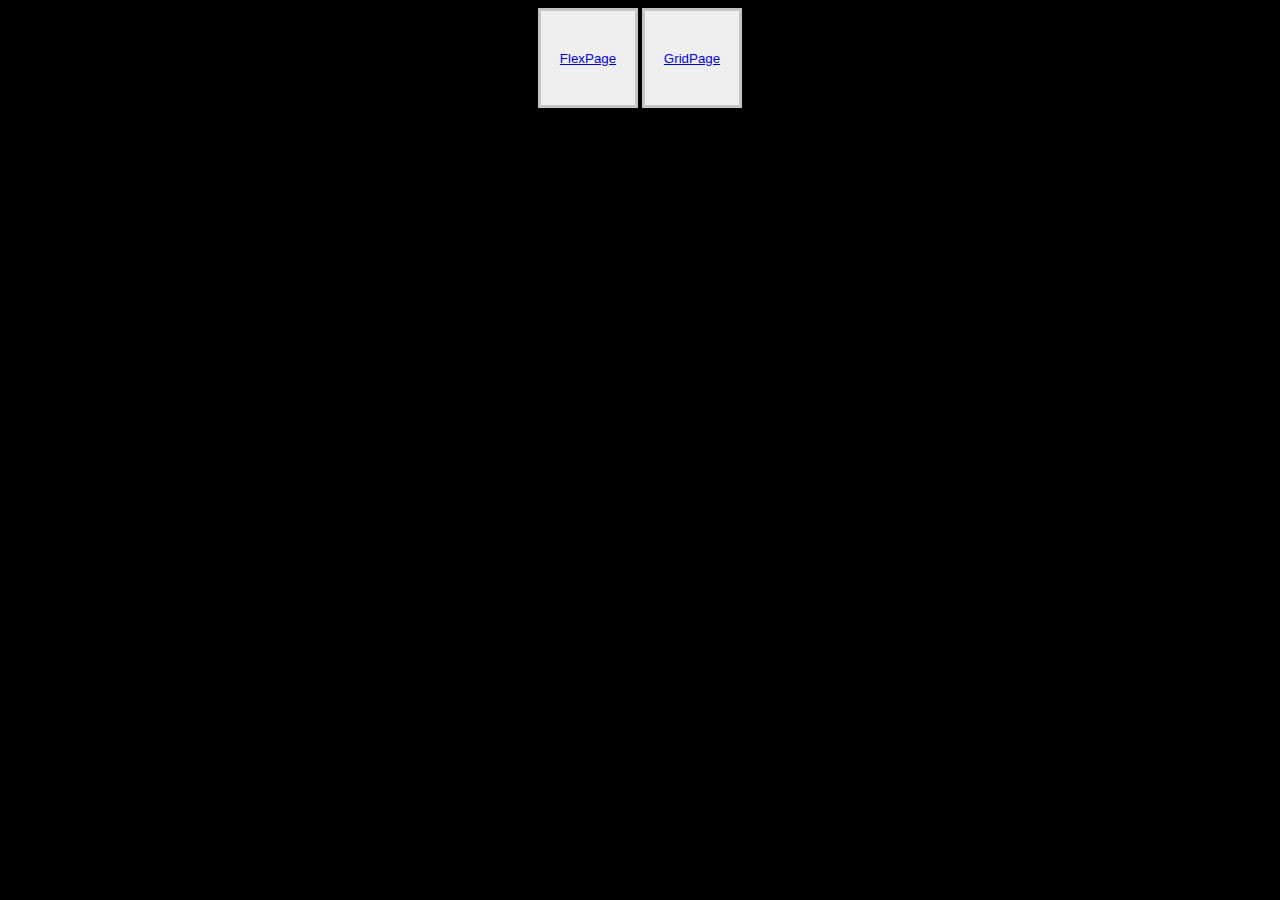
<file: index.html>
<!DOCTYPE html>
<html lang="en">
<head>
    <meta charset="UTF-8">
    <meta http-equiv="X-UA-Compatible" content="IE=edge">
    <meta name="viewport" content="width=device-width, initial-scale=1.0">
    <title>grid&flex</title>
<style>
body{
    
    background-color: #000;
}
div{
    background-color: black;
   
}
button{
border:solid #c4c4c4 ; width: 100px; height: 100px};
button a{
    text-decoration: none;
    color: #000;
}
</style>




</head>
<body>
    
<div style="background-color:#000 ; text-align:center">
<button ><a href="./flex.html" target="_blank">FlexPage</a></button>

<button><a href="./grid.html" target="_blank">GridPage</a></button>
</div>
</body>
</html>
</file>
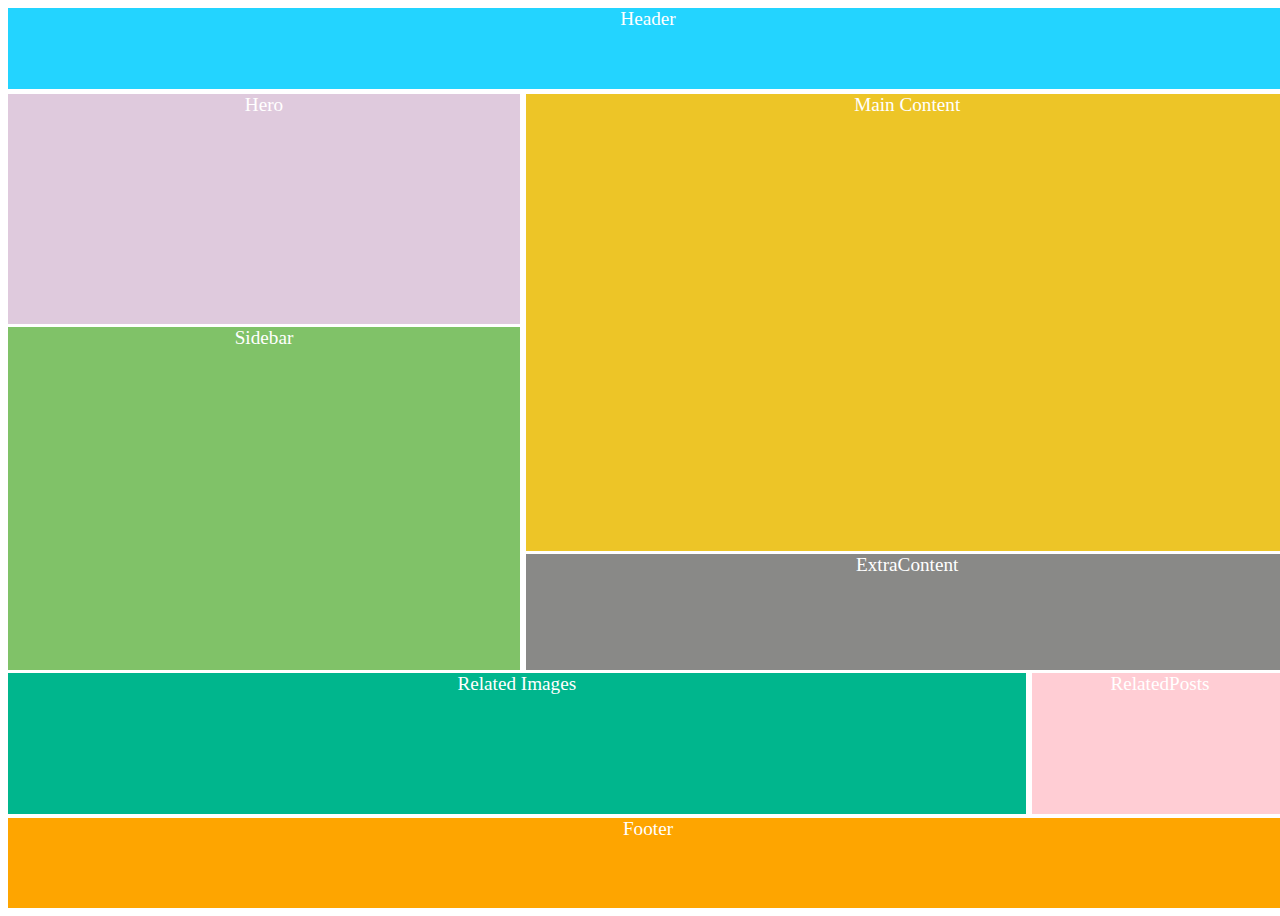
<file: flex.html>
<!DOCTYPE html>
<html lang="en">
<head>
    <meta charset="UTF-8">
    <meta http-equiv="X-UA-Compatible" content="IE=edge">
    <meta name="viewport" content="width=device-width, initial-scale=1.0">
    <title>flex</title>
    <link rel="stylesheet" href="./flex.css">
</head>
<body>
    
<header>
<div>Header</div>
    
</header>

<main>
<div class="mid">
<div class="left_box">
<div class="hero">Hero</div>
<div class="Sidebar">Sidebar</div>
</div>

<div class="Right_box">
<div class="MainContent"> Main Content</div>
<div class="ExtraContent"> ExtraContent</div>
</div>
</div>

<div class="bottom_box">
<div class="RelatedImages"> Related Images</div>
<div class="RelatedPosts">RelatedPosts</div>
</div>

</main>

<footer>
    <div>Footer</div></footer>


</body>
</html>
</file>
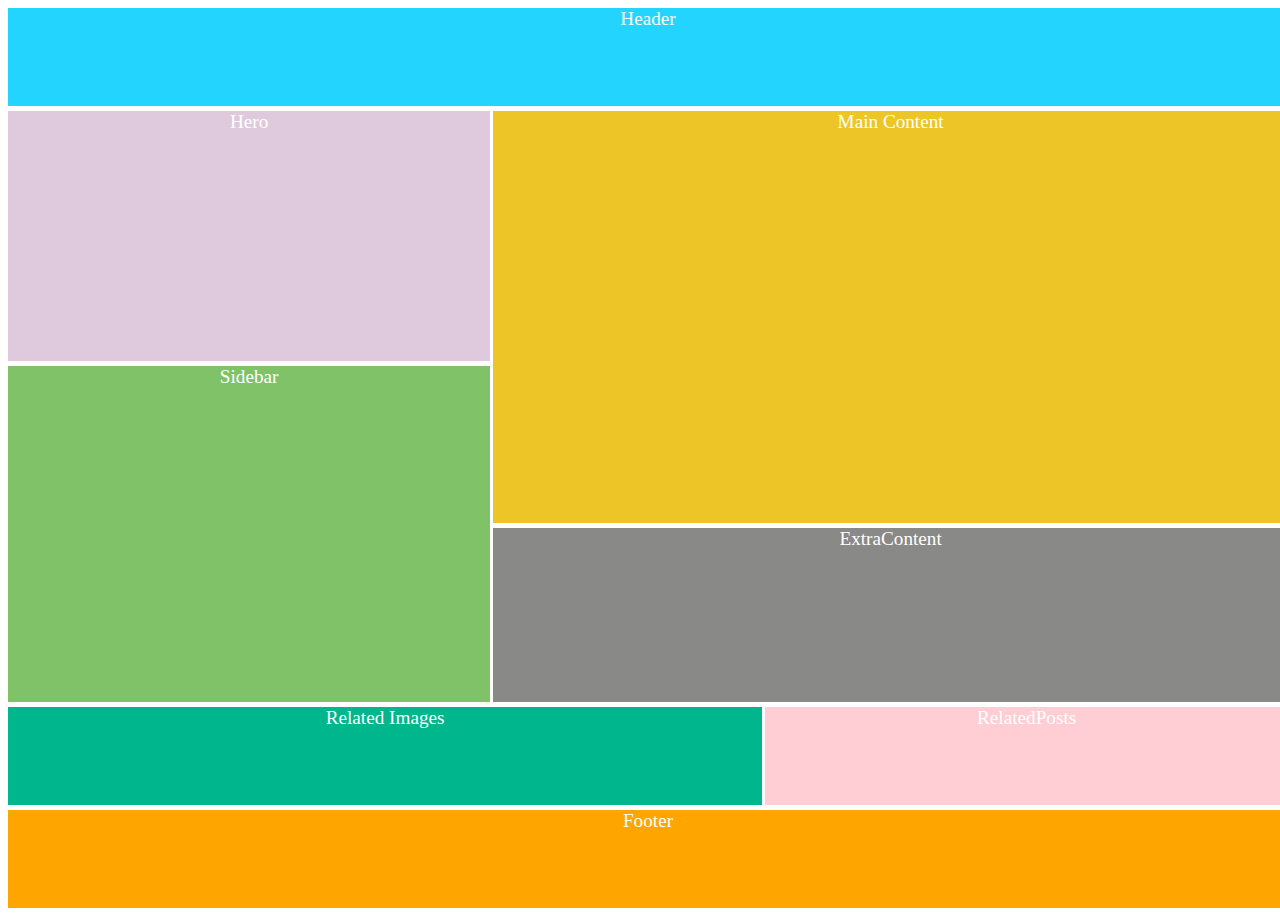
<file: grid.html>
<!DOCTYPE html>
<html lang="en">
<head>
    <meta charset="UTF-8">
    <meta http-equiv="X-UA-Compatible" content="IE=edge">
    <meta name="viewport" content="width=device-width, initial-scale=1.0">
    <title>grid</title>
   <link rel="stylesheet" href="./grid.css">
</head>
<body>
    
<header>
<div class="head" >Header</div>
    
</header>

<div class="hero">Hero</div>
<div class="MainContent"> Main Content</div>
<div class="Sidebar">Sidebar</div>
<div class="ExtraContent"> ExtraContent</div>
<div class="RelatedImages"> Related Images</div>
<div class="RelatedPosts">RelatedPosts</div>






<footer>Footer</footer>


</body>
</html>
</file>
<file: flex.css>
body{
    height: 100vh;
    width: 100%;
color: #FFF;
text-align: center;
font-size:larger;
display: flex;
flex-direction: column;
justify-content: space-between;

}

main{
    width: 100%;
    height: 80%;
    display: flex;
    flex-direction: column;
    justify-content: space-between;
   
}
header{
   
    background-color: #23d4ff;
    height: 9%;
    }
    

footer{
   display: flex;
    background-color: #fea500;
    height: 10%;

}

div{
    width: 100%;
    height: 100%;
}




.bottom_box{
display: flex;
flex-direction: row;
height: 19.5%;
width: 100%;
justify-content: space-between;


}

.Right_box
{    display: flex;
    flex-direction: column;
    width: 59.5%;
    justify-content: space-between;

}


.left_box{
    display: flex;
    flex-direction: column;
    width: 40%;
    justify-content: space-between;

}
.mid{
    display: flex;
    flex-direction: row;
    justify-content: space-between;
    align-items: center;
    height: 80%;
    }






.hero{
   
    background-color: #dfcadd;
    
  /* margin-bottom: 8px,; */
  height: 40%;

}


.MainContent{

     height: 79.5%;
    background-color: #edc527;

}
.ExtraContent{
    height: 20%; 
  
      background-color: #898987;
  
  }
.Sidebar{
   
    height: 59.5%;

    background-color: #80c268;

}

.RelatedImages{
    width: 79.5%;

    background-color: #00b68d;

}
.RelatedPosts{
    width:20%;

   
    background-color: #ffcdd4;

}
</file>
<file: grid.css>
body{
    height: 100vh;
    width: 100%;
    display: grid;
grid-template-areas: 
'header header header header header'
'hero hero mainContent mainContent mainContent'
'hero hero mainContent mainContent mainContent'
'hero hero mainContent mainContent mainContent'
'sideBar sideBar mainContent mainContent mainContent'
'sideBar sideBar mainContent mainContent mainContent'
'sideBar sideBar extraContent extraContent extraContent'
'sideBar sideBar extraContent extraContent extraContent'
'relatedImages relatedImages relatedImages RelatedPost RelatedPost'
'footer footer footer footer footer';

row-gap: 5px;
column-gap: 3px;
color: #FFF;
text-align: center;
font-size:larger;

}

div{
    width: 100%;
    height: 100%;
}

header{
grid-area:header ;
background-color: #23d4ff;
}

footer{
    grid-area: footer;
    background-color: #fea500;

}





.hero{
   
    grid-area: hero;
    background-color: #dfcadd;

}


.MainContent{
   
    grid-area: mainContent;
    background-color: #edc527;

}
.Sidebar{
   
    grid-area: sideBar;
    background-color: #80c268;

}
.ExtraContent{
   
    grid-area: extraContent;
    background-color: #898987;

}
.RelatedImages{
   
    grid-area: relatedImages;
    background-color: #00b68d;

}
.RelatedPosts{
   
    grid-area: RelatedPost;
    background-color: #ffcdd4;

}
</file>
